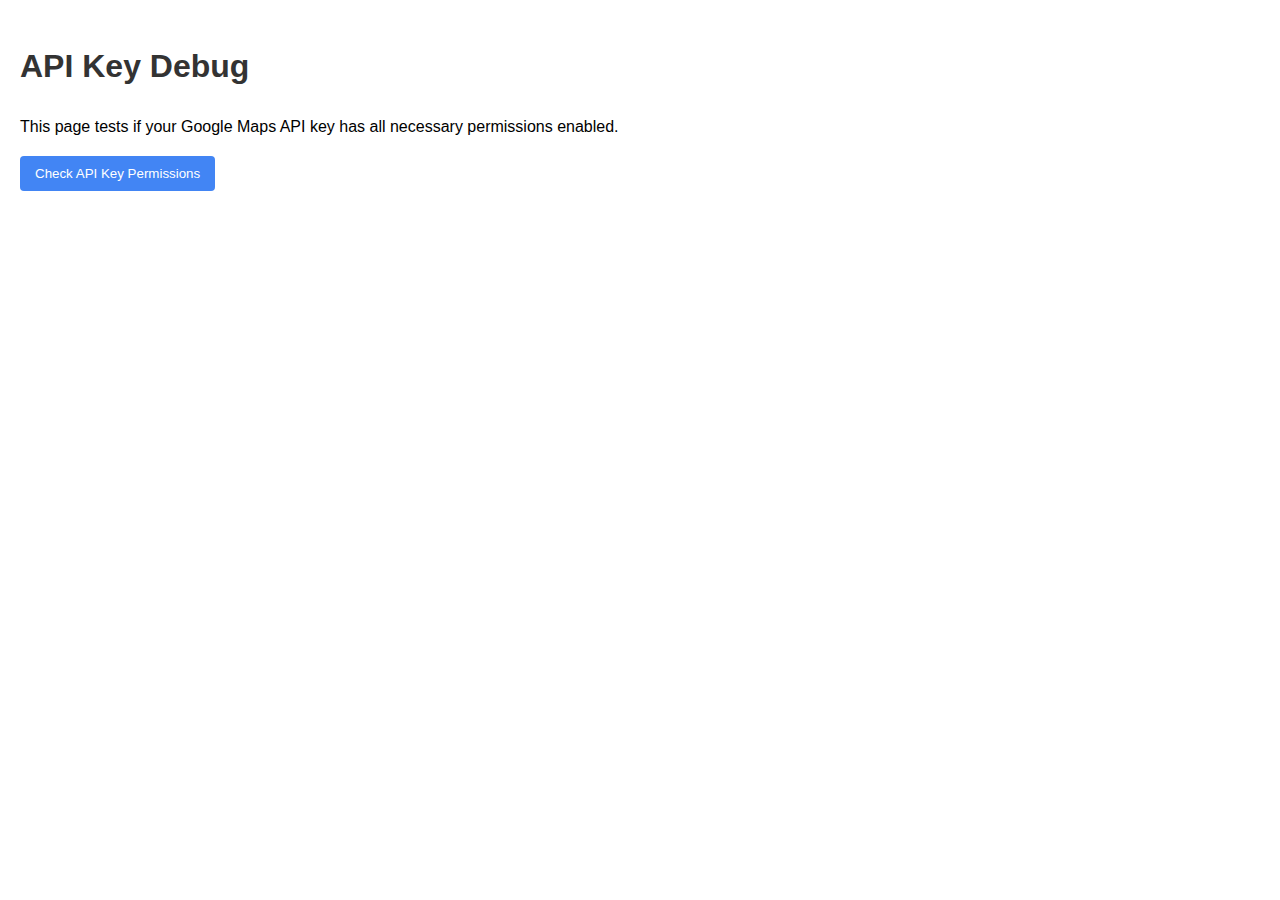
<file: templates/debug.html>
<!DOCTYPE html>
<html lang="en">
<head>
    <meta charset="UTF-8">
    <meta name="viewport" content="width=device-width, initial-scale=1.0">
    <title>API Key Debug - Commute_Helper</title>
    <style>
        body {
            font-family: Arial, sans-serif;
            margin: 0;
            padding: 20px;
            line-height: 1.6;
        }
        h1 {
            color: #333;
        }
        pre {
            background-color: #f5f5f5;
            padding: 15px;
            border-radius: 5px;
            overflow-x: auto;
        }
        .api-test {
            margin-bottom: 20px;
            border: 1px solid #ddd;
            padding: 15px;
            border-radius: 5px;
        }
        .success {
            background-color: #d4edda;
            border-color: #c3e6cb;
        }
        .failure {
            background-color: #f8d7da;
            border-color: #f5c6cb;
        }
        .loading {
            background-color: #fff3cd;
            border-color: #ffeeba;
        }
        button {
            background-color: #4285F4;
            color: white;
            border: none;
            padding: 10px 15px;
            border-radius: 4px;
            cursor: pointer;
            margin-bottom: 20px;
        }
        button:hover {
            background-color: #3367D6;
        }
    </style>
</head>
<body>
    <h1>API Key Debug</h1>
    <p>This page tests if your Google Maps API key has all necessary permissions enabled.</p>
    
    <button id="check-api-key">Check API Key Permissions</button>
    
    <div id="results-container"></div>
    
    <script>
        document.getElementById('check-api-key').addEventListener('click', checkApiKey);
        
        function checkApiKey() {
            const resultsContainer = document.getElementById('results-container');
            resultsContainer.innerHTML = '<div class="api-test loading"><h3>Testing API permissions...</h3><p>Please wait, this may take a few seconds.</p></div>';
            
            fetch('/api/check-key')
                .then(response => response.json())
                .then(data => {
                    resultsContainer.innerHTML = '';
                    
                    // Display results for each API
                    for (const [apiName, result] of Object.entries(data)) {
                        const apiDiv = document.createElement('div');
                        apiDiv.className = `api-test ${result.success ? 'success' : 'failure'}`;
                        
                        apiDiv.innerHTML = `
                            <h3>${apiName}</h3>
                            <p><strong>Status:</strong> ${result.status}</p>
                            <p><strong>Success:</strong> ${result.success ? 'Yes' : 'No'}</p>
                            <details>
                                <summary>Response details</summary>
                                <pre>${escapeHTML(result.message)}</pre>
                            </details>
                        `;
                        
                        resultsContainer.appendChild(apiDiv);
                    }
                    
                    // Add overall summary
                    const allSuccess = Object.values(data).every(result => result.success);
                    const summaryDiv = document.createElement('div');
                    summaryDiv.className = `api-test ${allSuccess ? 'success' : 'failure'}`;
                    summaryDiv.innerHTML = `
                        <h3>Summary</h3>
                        <p>${allSuccess ? 'All API tests passed! Your API key has all required permissions.' : 'Some API tests failed. Please check the details above.'}</p>
                        <p>If Routes API test fails, you need to enable it in the Google Cloud Console.</p>
                    `;
                    
                    resultsContainer.insertBefore(summaryDiv, resultsContainer.firstChild);
                })
                .catch(error => {
                    resultsContainer.innerHTML = `
                        <div class="api-test failure">
                            <h3>Error</h3>
                            <p>Failed to check API permissions: ${error.message}</p>
                        </div>
                    `;
                });
        }
        
        function escapeHTML(str) {
            return str
                .replace(/&/g, '&amp;')
                .replace(/</g, '&lt;')
                .replace(/>/g, '&gt;')
                .replace(/"/g, '&quot;')
                .replace(/'/g, '&#039;');
        }
    </script>
</body>
</html>
</file>
